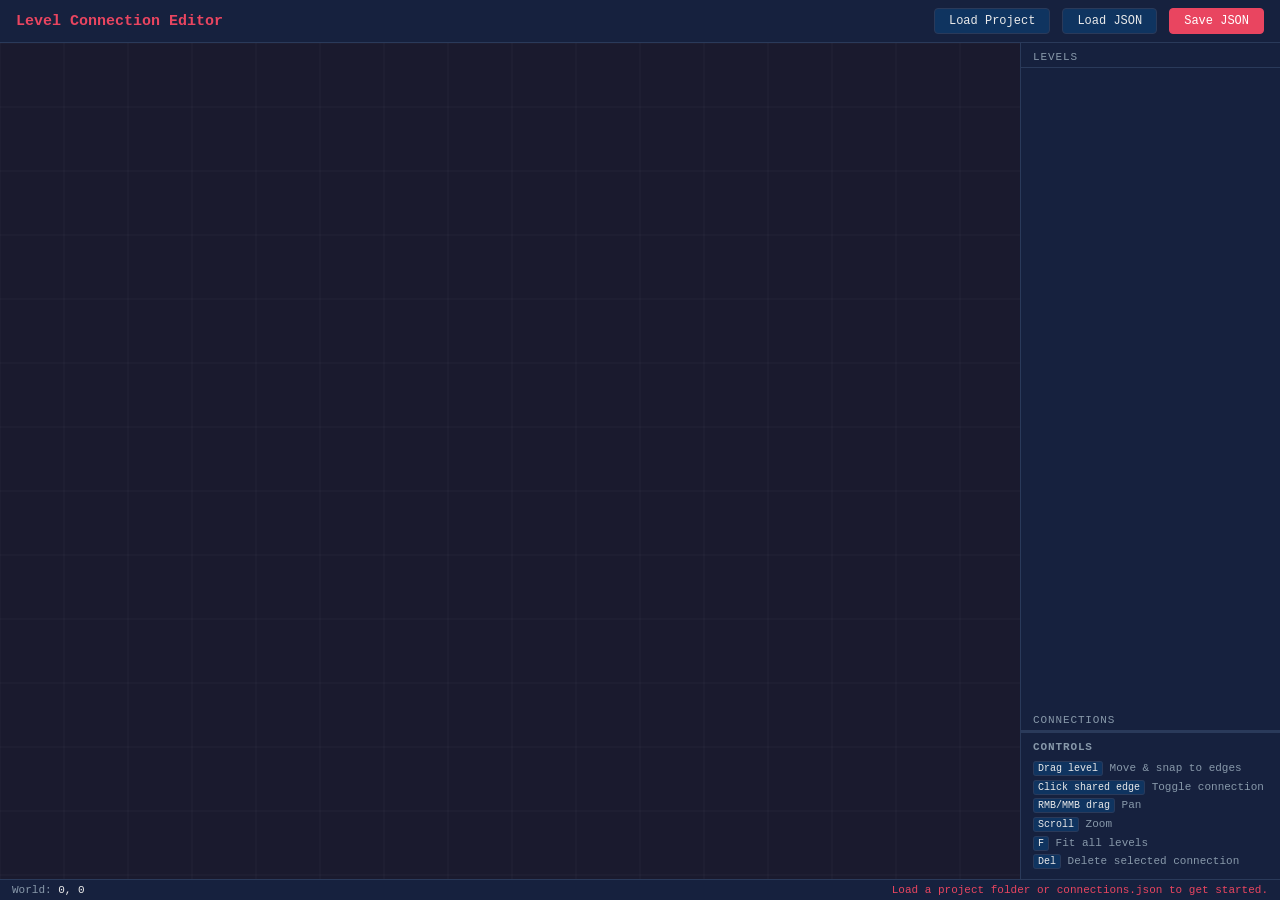
<file: tools/connection_editor.html>
<!DOCTYPE html>
<html lang="en">
<head>
<meta charset="UTF-8">
<meta name="viewport" content="width=device-width, initial-scale=1.0">
<title>Level Connection Editor</title>
<style>
  *, *::before, *::after { box-sizing: border-box; margin: 0; padding: 0; }

  :root {
    --bg:       #1a1a2e;
    --surface:  #16213e;
    --panel:    #0f3460;
    --accent:   #e94560;
    --text:     #eaeaea;
    --muted:    #8899aa;
    --border:   #2a3a5a;
    --hover:    #1a3a6a;
    --font:     'Consolas', 'Courier New', monospace;
  }

  body {
    background: var(--bg);
    color: var(--text);
    font-family: var(--font);
    font-size: 13px;
    display: flex;
    flex-direction: column;
    height: 100vh;
    overflow: hidden;
  }

  #header {
    display: flex;
    align-items: center;
    gap: 12px;
    padding: 8px 16px;
    background: var(--surface);
    border-bottom: 1px solid var(--border);
    flex-shrink: 0;
  }
  #header h1 { font-size: 15px; color: var(--accent); flex: 1; }

  button {
    background: var(--panel);
    color: var(--text);
    border: 1px solid var(--border);
    padding: 5px 14px;
    border-radius: 4px;
    cursor: pointer;
    font-family: var(--font);
    font-size: 12px;
    transition: background 0.15s;
  }
  button:hover { background: var(--hover); }
  button.primary { background: var(--accent); border-color: var(--accent); color: #fff; }
  button.primary:hover { background: #c73350; }

  #body {
    display: flex;
    flex: 1;
    overflow: hidden;
  }

  #canvas-wrap {
    flex: 1;
    position: relative;
    overflow: hidden;
    background: var(--bg);
  }
  #main-canvas {
    position: absolute;
    top: 0; left: 0;
    display: block;
  }

  #sidebar {
    width: 260px;
    min-width: 200px;
    background: var(--surface);
    border-left: 1px solid var(--border);
    display: flex;
    flex-direction: column;
    overflow: hidden;
    flex-shrink: 0;
  }

  .panel-title {
    font-size: 11px;
    text-transform: uppercase;
    letter-spacing: 0.08em;
    color: var(--muted);
    padding: 8px 12px 4px;
    border-bottom: 1px solid var(--border);
    flex-shrink: 0;
  }

  #level-list {
    flex: 1;
    overflow-y: auto;
    padding: 4px 0;
  }
  .level-item {
    padding: 5px 12px;
    border-bottom: 1px solid var(--border);
    cursor: default;
    display: flex;
    align-items: center;
    gap: 6px;
  }
  .level-item .name { color: var(--text); flex: 1; }
  .level-item .size { color: var(--muted); font-size: 10px; }
  .level-item .img-btn {
    padding: 2px 6px;
    font-size: 10px;
    background: var(--bg);
    border-color: var(--border);
  }

  #conn-section {
    border-top: 1px solid var(--border);
    flex-shrink: 0;
    max-height: 240px;
    overflow-y: auto;
  }
  .conn-item {
    padding: 5px 12px;
    border-bottom: 1px solid var(--border);
    cursor: pointer;
    display: flex;
    align-items: center;
    gap: 6px;
  }
  .conn-item:hover { background: var(--hover); }
  .conn-item.selected { background: rgba(233,69,96,0.15); }
  .conn-dot {
    width: 8px; height: 8px;
    border-radius: 50%;
    flex-shrink: 0;
  }
  .conn-label { font-size: 11px; flex: 1; }
  .conn-del { padding: 1px 5px; font-size: 10px; background: transparent; border: 1px solid var(--border); }

  #instructions {
    border-top: 1px solid var(--border);
    padding: 8px 12px;
    flex-shrink: 0;
  }
  #instructions h3 { font-size: 11px; text-transform: uppercase; letter-spacing: 0.08em; color: var(--muted); margin-bottom: 6px; }
  #instructions p { color: var(--muted); font-size: 11px; line-height: 1.7; }
  #instructions kbd {
    background: var(--panel);
    border: 1px solid var(--border);
    border-radius: 3px;
    padding: 1px 4px;
    font-family: var(--font);
    font-size: 10px;
    color: var(--text);
  }

  #statusbar {
    display: flex;
    gap: 16px;
    align-items: center;
    padding: 4px 12px;
    background: var(--surface);
    border-top: 1px solid var(--border);
    font-size: 11px;
    color: var(--muted);
    flex-shrink: 0;
  }
  #statusbar .coords { color: var(--text); }
  #statusbar .hint  { margin-left: auto; color: var(--accent); }

  scrollbar-width: thin;
  scrollbar-color: var(--border) transparent;
</style>
</head>
<body>

<div id="header">
  <h1>Level Connection Editor</h1>
  <button id="btn-load-project">Load Project</button>
  <button id="btn-load">Load JSON</button>
  <button id="btn-save" class="primary">Save JSON</button>
  <input id="project-input" type="file" webkitdirectory multiple style="display:none">
  <input id="file-input" type="file" accept=".json" style="display:none">
  <input id="img-input"  type="file" accept="image/*" style="display:none">
</div>

<div id="body">
  <div id="canvas-wrap">
    <canvas id="main-canvas"></canvas>
  </div>

  <div id="sidebar">
    <div class="panel-title">Levels</div>
    <div id="level-list"></div>

    <div class="panel-title" style="margin-top:0">Connections</div>
    <div id="conn-section"></div>

    <div id="instructions">
      <h3>Controls</h3>
      <p><kbd>Drag level</kbd> Move &amp; snap to edges</p>
      <p><kbd>Click shared edge</kbd> Toggle connection</p>
      <p><kbd>RMB/MMB drag</kbd> Pan</p>
      <p><kbd>Scroll</kbd> Zoom</p>
      <p><kbd>F</kbd> Fit all levels</p>
      <p><kbd>Del</kbd> Delete selected connection</p>
    </div>
  </div>
</div>

<div id="statusbar">
  <span>World: <span id="coord-display" class="coords">0, 0</span></span>
  <span id="status-hint" class="hint">Load a project folder or connections.json to get started.</span>
</div>

<script>
'use strict';

// ============================================================
// Constants
// ============================================================
const TILE_SIZE   = 8;    // world pixels — one tile
const SNAP_DIST   = 12;   // world pixels — snap-to-edge threshold while dragging
const EDGE_HIT    = 8;    // world pixels — click-on-edge threshold
const CONN_COLORS = [
  '#e94560','#4ecca3','#f5a623','#9b59b6',
  '#3498db','#2ecc71','#e67e22','#1abc9c',
  '#e91e63','#00bcd4','#ff9800','#8bc34a',
];
const FLIP_H = 0x80000000 >>> 0;
const FLIP_V = 0x40000000 >>> 0;
const FLIP_D = 0x20000000 >>> 0;
const FLIP_MASK = (FLIP_H | FLIP_V | FLIP_D) >>> 0;
const GID_MASK = (~FLIP_MASK) >>> 0;

// ============================================================
// State
// ============================================================
let state = {
  metadata:    {},   // stem -> { displayName, widthPx, heightPx }
  levels:      {},   // stem -> { worldX, worldY }
  connections: [],   // [ { a, b } ]
  images:      {},   // stem -> CanvasImageSource (auto preview or override)
  rawData:     null,
};

let projectAssets = {
  files:    new Map(), // relative path -> File
  tilesets: new Map(), // tsx path -> Promise<tileset data>
  images:   new Map(), // image cache key -> Promise<CanvasImageSource>
};

let view = {
  offsetX: 0,
  offsetY: 0,
  scale:   1.0,
};

let drag = {
  active:    false,
  stem:      null,
  startWX:   0,    // world position of level origin at drag start
  startWY:   0,
  mouseWX:   0,    // mouse world position at drag start
  mouseWY:   0,
};

let pan = {
  active:  false,
  startX:  0,
  startY:  0,
  startOX: 0,
  startOY: 0,
};

let hoveredSharedEdge = null;  // { a, b, side } or null — edge under mouse
let selectedConnIdx   = -1;

// ============================================================
// DOM refs
// ============================================================
const canvas     = document.getElementById('main-canvas');
const ctx        = canvas.getContext('2d');
const canvasWrap = document.getElementById('canvas-wrap');
const coordDisp  = document.getElementById('coord-display');
const statusHint = document.getElementById('status-hint');
const levelList  = document.getElementById('level-list');
const connSection = document.getElementById('conn-section');
const projectInput = document.getElementById('project-input');
const imgInput   = document.getElementById('img-input');
ctx.imageSmoothingEnabled = false;

// ============================================================
// Canvas resize
// ============================================================
function resizeCanvas() {
  const r = canvasWrap.getBoundingClientRect();
  canvas.width  = r.width;
  canvas.height = r.height;
  ctx.imageSmoothingEnabled = false;
  draw();
}
window.addEventListener('resize', resizeCanvas);
resizeCanvas();

// ============================================================
// Coordinate transforms
// ============================================================
function w2s(wx, wy) {
  return { x: wx * view.scale + view.offsetX, y: wy * view.scale + view.offsetY };
}
function s2w(sx, sy) {
  return { x: (sx - view.offsetX) / view.scale, y: (sy - view.offsetY) / view.scale };
}

function snapToTile(value) {
  return Math.round(value / TILE_SIZE) * TILE_SIZE;
}

function snapLevelPosition(worldX, worldY) {
  return {
    worldX: snapToTile(worldX),
    worldY: snapToTile(worldY),
  };
}

// ============================================================
// Level rect helpers
// ============================================================
function getLevelRect(stem) {
  const pos  = state.levels[stem];
  const meta = state.metadata[stem];
  if (!pos || !meta) return null;
  return { x: pos.worldX, y: pos.worldY, w: meta.widthPx, h: meta.heightPx };
}

function normalizePath(path) {
  return String(path || '')
    .replace(/\\/g, '/')
    .replace(/^\.\//, '')
    .replace(/\/+/g, '/');
}

function resolveRelativePath(basePath, relativePath) {
  const rel = normalizePath(relativePath);
  if (!rel) return normalizePath(basePath);
  const parts = normalizePath(basePath).split('/');
  parts.pop();
  for (const part of rel.split('/')) {
    if (!part || part === '.') continue;
    if (part === '..') {
      if (parts.length) parts.pop();
    } else {
      parts.push(part);
    }
  }
  return parts.join('/');
}

function resetProjectAssets() {
  projectAssets = {
    files: new Map(),
    tilesets: new Map(),
    images: new Map(),
  };
}

function findProjectFile(path) {
  const norm = normalizePath(path);
  if (!norm || !projectAssets.files.size) return null;
  if (projectAssets.files.has(norm)) return projectAssets.files.get(norm);
  for (const [storedPath, file] of projectAssets.files) {
    if (storedPath === norm || storedPath.endsWith('/' + norm)) {
      return file;
    }
  }
  return null;
}

function parseXml(text, label) {
  const xml = new DOMParser().parseFromString(text, 'application/xml');
  const parserError = xml.getElementsByTagName('parsererror')[0];
  if (parserError) {
    throw new Error(`Failed to parse ${label}: ${parserError.textContent.trim()}`);
  }
  return xml.documentElement;
}

function parseCsvLayerData(dataNode, width, height) {
  const out = new Array(width * height).fill(0);
  const cells = (dataNode.textContent || '').split(',');
  const limit = Math.min(out.length, cells.length);
  for (let i = 0; i < limit; i++) {
    const value = Number(cells[i].trim());
    out[i] = Number.isFinite(value) ? (value >>> 0) : 0;
  }
  return out;
}

function parseHexColor(hex) {
  const clean = String(hex || '').trim().replace(/^#/, '');
  if (!/^[0-9a-fA-F]{6}$/.test(clean)) return null;
  return {
    r: parseInt(clean.slice(0, 2), 16),
    g: parseInt(clean.slice(2, 4), 16),
    b: parseInt(clean.slice(4, 6), 16),
  };
}

function fileToImage(file) {
  return new Promise((resolve, reject) => {
    const url = URL.createObjectURL(file);
    const image = new Image();
    image.onload = () => {
      URL.revokeObjectURL(url);
      resolve(image);
    };
    image.onerror = () => {
      URL.revokeObjectURL(url);
      reject(new Error(`Failed to load image ${file.name}`));
    };
    image.src = url;
  });
}

function applyTransparentColor(image, transparentHex) {
  const color = parseHexColor(transparentHex);
  if (!color) return image;

  const canvasEl = document.createElement('canvas');
  canvasEl.width = image.width;
  canvasEl.height = image.height;
  const canvasCtx = canvasEl.getContext('2d');
  canvasCtx.imageSmoothingEnabled = false;
  canvasCtx.drawImage(image, 0, 0);

  const imageData = canvasCtx.getImageData(0, 0, canvasEl.width, canvasEl.height);
  const pixels = imageData.data;
  for (let i = 0; i < pixels.length; i += 4) {
    if (pixels[i] === color.r && pixels[i + 1] === color.g && pixels[i + 2] === color.b) {
      pixels[i + 3] = 0;
    }
  }
  canvasCtx.putImageData(imageData, 0, 0);
  return canvasEl;
}

async function loadTilesetImage(imagePath, transparentHex) {
  const normalizedPath = normalizePath(imagePath);
  const cacheKey = `${normalizedPath}|${transparentHex || ''}`;
  if (projectAssets.images.has(cacheKey)) {
    return await projectAssets.images.get(cacheKey);
  }

  const promise = (async () => {
    const file = findProjectFile(normalizedPath);
    if (!file) {
      throw new Error(`Missing tileset image: ${normalizedPath}`);
    }
    const image = await fileToImage(file);
    return transparentHex ? applyTransparentColor(image, transparentHex) : image;
  })();

  projectAssets.images.set(cacheKey, promise);
  return await promise;
}

async function parseTilesetNode(tilesetNode, sourcePath) {
  const imageNode = tilesetNode.getElementsByTagName('image')[0];
  if (!imageNode) return null;

  const tileWidth = Number(tilesetNode.getAttribute('tilewidth') || 8);
  const tileHeight = Number(tilesetNode.getAttribute('tileheight') || 8);
  const columns = Number(tilesetNode.getAttribute('columns') || 1);
  const tileCount = Number(tilesetNode.getAttribute('tilecount') || columns);
  const imageSource = imageNode.getAttribute('source') || '';
  const transparentHex = imageNode.getAttribute('trans') || '';
  const imagePath = resolveRelativePath(sourcePath, imageSource);

  return {
    tileWidth,
    tileHeight,
    columns,
    tileCount,
    image: await loadTilesetImage(imagePath, transparentHex),
  };
}

async function loadExternalTileset(tsxPath) {
  const normalizedPath = normalizePath(tsxPath);
  if (projectAssets.tilesets.has(normalizedPath)) {
    return await projectAssets.tilesets.get(normalizedPath);
  }

  const promise = (async () => {
    const file = findProjectFile(normalizedPath);
    if (!file) {
      throw new Error(`Missing tileset source: ${normalizedPath}`);
    }
    const root = parseXml(await file.text(), normalizedPath);
    return await parseTilesetNode(root, normalizedPath);
  })();

  projectAssets.tilesets.set(normalizedPath, promise);
  return await promise;
}

async function loadMapTilesets(tmxPath, mapRoot) {
  const tilesets = [];
  const nodes = Array.from(mapRoot.getElementsByTagName('tileset'))
    .filter(node => node.parentNode === mapRoot);

  for (const node of nodes) {
    const firstgid = Number(node.getAttribute('firstgid') || 0);
    let tileset = null;
    const source = node.getAttribute('source');
    if (source) {
      tileset = await loadExternalTileset(resolveRelativePath(tmxPath, source));
    } else {
      tileset = await parseTilesetNode(node, tmxPath);
    }
    if (tileset) {
      tilesets.push({ firstgid, ...tileset });
    }
  }

  tilesets.sort((a, b) => a.firstgid - b.firstgid);
  return tilesets;
}

function findTilesetForGid(tilesets, gid) {
  let match = null;
  for (const tileset of tilesets) {
    if (gid >= tileset.firstgid) {
      match = tileset;
    } else {
      break;
    }
  }
  return match;
}

function drawRenderedTile(targetCtx, tilesets, rawGid, dx, dy, tileWidth, tileHeight) {
  const gid = rawGid >>> 0;
  if (!gid) return;

  const flipH = (gid & FLIP_H) !== 0;
  const flipV = (gid & FLIP_V) !== 0;
  const flipD = (gid & FLIP_D) !== 0;
  const tileGid = gid & GID_MASK;
  if (!tileGid) return;

  const tileset = findTilesetForGid(tilesets, tileGid);
  if (!tileset) return;

  const localId = tileGid - tileset.firstgid;
  if (localId < 0 || localId >= tileset.tileCount) return;

  const sx = (localId % tileset.columns) * tileset.tileWidth;
  const sy = Math.floor(localId / tileset.columns) * tileset.tileHeight;

  if (flipH || flipV || flipD) {
    targetCtx.save();
    targetCtx.translate(dx + tileWidth / 2, dy + tileHeight / 2);
    if (flipD) {
      targetCtx.transform(0, flipH ? -1 : 1, flipV ? -1 : 1, 0, 0, 0);
    } else {
      targetCtx.scale(flipH ? -1 : 1, flipV ? -1 : 1);
    }
    targetCtx.drawImage(
      tileset.image,
      sx, sy, tileset.tileWidth, tileset.tileHeight,
      -tileWidth / 2, -tileHeight / 2, tileWidth, tileHeight
    );
    targetCtx.restore();
    return;
  }

  targetCtx.drawImage(
    tileset.image,
    sx, sy, tileset.tileWidth, tileset.tileHeight,
    dx, dy, tileWidth, tileHeight
  );
}

async function renderLevelPreview(stem) {
  const tmxFile = findProjectFile(`levels/${stem}.tmx`) || findProjectFile(`${stem}.tmx`);
  if (!tmxFile) {
    throw new Error(`Missing TMX file for ${stem}`);
  }

  const tmxPath = normalizePath(tmxFile.webkitRelativePath || tmxFile.name);
  const mapRoot = parseXml(await tmxFile.text(), tmxPath);
  const mapWidth = Number(mapRoot.getAttribute('width') || 0);
  const mapHeight = Number(mapRoot.getAttribute('height') || 0);
  const tileWidth = Number(mapRoot.getAttribute('tilewidth') || 8);
  const tileHeight = Number(mapRoot.getAttribute('tileheight') || 8);
  if (!mapWidth || !mapHeight) return null;

  const tilesets = await loadMapTilesets(tmxPath, mapRoot);
  if (!tilesets.length) return null;

  const preview = document.createElement('canvas');
  preview.width = mapWidth * tileWidth;
  preview.height = mapHeight * tileHeight;
  const previewCtx = preview.getContext('2d');
  previewCtx.imageSmoothingEnabled = false;

  const layers = Array.from(mapRoot.getElementsByTagName('layer'))
    .filter(node => node.parentNode === mapRoot)
    .filter(node => !/collision/i.test(node.getAttribute('name') || ''));

  for (const layer of layers) {
    const dataNode = layer.getElementsByTagName('data')[0];
    if (!dataNode || (dataNode.getAttribute('encoding') || '').toLowerCase() !== 'csv') {
      continue;
    }

    const opacity = Number(layer.getAttribute('opacity') || 1);
    const gids = parseCsvLayerData(dataNode, mapWidth, mapHeight);
    previewCtx.save();
    previewCtx.globalAlpha = opacity;
    for (let i = 0; i < gids.length; i++) {
      const gid = gids[i] >>> 0;
      if (!gid) continue;
      const tx = i % mapWidth;
      const ty = Math.floor(i / mapWidth);
      drawRenderedTile(previewCtx, tilesets, gid, tx * tileWidth, ty * tileHeight, tileWidth, tileHeight);
    }
    previewCtx.restore();
  }

  return preview;
}

async function loadProjectPreviews() {
  let loadedCount = 0;
  let failedCount = 0;

  for (const stem of Object.keys(state.metadata)) {
    try {
      const preview = await renderLevelPreview(stem);
      if (preview) {
        state.images[stem] = preview;
        loadedCount++;
      }
    } catch (err) {
      failedCount++;
      console.warn(`Preview render failed for ${stem}:`, err);
    }
  }

  draw();
  if (!loadedCount) {
    setStatus('Loaded project, but TMX previews were unavailable.');
    return;
  }

  const fallbackMsg = failedCount ? `, ${failedCount} outline fallback${failedCount === 1 ? '' : 's'}` : '';
  setStatus(`Loaded ${loadedCount} map preview${loadedCount === 1 ? '' : 's'}${fallbackMsg}.`);
}

async function loadProjectFiles(fileList) {
  resetProjectAssets();
  for (const file of Array.from(fileList)) {
    projectAssets.files.set(normalizePath(file.webkitRelativePath || file.name), file);
  }

  const connFile = findProjectFile('connections.json');
  if (!connFile) {
    throw new Error('Could not find connections.json. Select the repository root folder.');
  }

  let data;
  try {
    data = JSON.parse(await connFile.text());
  } catch (err) {
    throw new Error(`Failed to parse ${connFile.name}: ${err.message}`);
  }

  loadJSON(data);
  await loadProjectPreviews();
}

// ============================================================
// Shared-edge detection
// Finds all pairs of levels that share an adjacent edge.
// Returns array of { a, b, side } where side is the side of level A
// ('right','left','bottom','top').
// ============================================================
const SNAP_TOL = 2; // same as Python compiler

function getSharedEdges() {
  const stems = Object.keys(state.metadata);
  const edges = [];
  for (let i = 0; i < stems.length; i++) {
    for (let j = i + 1; j < stems.length; j++) {
      const a = stems[i], b = stems[j];
      const ra = getLevelRect(a), rb = getLevelRect(b);
      if (!ra || !rb) continue;

      // A-right / B-left
      if (Math.abs((ra.x + ra.w) - rb.x) <= SNAP_TOL) {
        const oy = Math.min(ra.y + ra.h, rb.y + rb.h) - Math.max(ra.y, rb.y);
        if (oy > 0) edges.push({ a, b, side: 'right' });
      }
      // B-right / A-left
      else if (Math.abs((rb.x + rb.w) - ra.x) <= SNAP_TOL) {
        const oy = Math.min(ra.y + ra.h, rb.y + rb.h) - Math.max(ra.y, rb.y);
        if (oy > 0) edges.push({ a, b, side: 'left' });
      }
      // A-bottom / B-top
      else if (Math.abs((ra.y + ra.h) - rb.y) <= SNAP_TOL) {
        const ox = Math.min(ra.x + ra.w, rb.x + rb.w) - Math.max(ra.x, rb.x);
        if (ox > 0) edges.push({ a, b, side: 'bottom' });
      }
      // B-bottom / A-top
      else if (Math.abs((rb.y + rb.h) - ra.y) <= SNAP_TOL) {
        const ox = Math.min(ra.x + ra.w, rb.x + rb.w) - Math.max(ra.x, rb.x);
        if (ox > 0) edges.push({ a, b, side: 'top' });
      }
    }
  }
  return edges;
}

function isConnected(a, b) {
  return state.connections.some(c =>
    (c.a === a && c.b === b) || (c.a === b && c.b === a));
}

function connIdxFor(a, b) {
  return state.connections.findIndex(c =>
    (c.a === a && c.b === b) || (c.a === b && c.b === a));
}

// ============================================================
// Snap while dragging
// ============================================================
function computeSnapOffset(movingStem, candidateX, candidateY) {
  // Returns { dx, dy } snap correction, or { dx:0, dy:0 } if no snap.
  const meta = state.metadata[movingStem];
  if (!meta) return { dx: 0, dy: 0 };
  const mw = meta.widthPx, mh = meta.heightPx;
  const mx0 = candidateX, mx1 = candidateX + mw;
  const my0 = candidateY, my1 = candidateY + mh;

  let bestDx = Infinity, bestDy = Infinity;

  for (const stem of Object.keys(state.metadata)) {
    if (stem === movingStem) continue;
    const r = getLevelRect(stem);
    if (!r) continue;

    // Horizontal snap: moving level's right to other's left, or left to other's right
    const snapXRight = r.x - mw;       // moving.left = r.left - mw  =>  moving.right = r.left
    const snapXLeft  = r.x + r.w;      // moving.left = r.right
    if (Math.abs(candidateX - snapXRight) < SNAP_DIST) {
      if (Math.abs(candidateX - snapXRight) < Math.abs(bestDx)) bestDx = snapXRight - candidateX;
    }
    if (Math.abs(candidateX - snapXLeft) < SNAP_DIST) {
      if (Math.abs(candidateX - snapXLeft) < Math.abs(bestDx)) bestDx = snapXLeft - candidateX;
    }

    // Vertical snap
    const snapYBottom = r.y - mh;
    const snapYTop    = r.y + r.h;
    if (Math.abs(candidateY - snapYBottom) < SNAP_DIST) {
      if (Math.abs(candidateY - snapYBottom) < Math.abs(bestDy)) bestDy = snapYBottom - candidateY;
    }
    if (Math.abs(candidateY - snapYTop) < SNAP_DIST) {
      if (Math.abs(candidateY - snapYTop) < Math.abs(bestDy)) bestDy = snapYTop - candidateY;
    }
  }

  return {
    dx: isFinite(bestDx) ? bestDx : 0,
    dy: isFinite(bestDy) ? bestDy : 0,
  };
}

// ============================================================
// Find hovered shared edge from a screen coordinate
// ============================================================
function findHoveredSharedEdge(sx, sy) {
  const wm = s2w(sx, sy);
  const edges = getSharedEdges();
  for (const e of edges) {
    const ra = getLevelRect(e.a), rb = getLevelRect(e.b);
    if (!ra || !rb) continue;

    if (e.side === 'right' || e.side === 'left') {
      // Vertical shared edge
      const edgeWorldX = (e.side === 'right') ? ra.x + ra.w : ra.x;
      const overlapY0  = Math.max(ra.y, rb.y);
      const overlapY1  = Math.min(ra.y + ra.h, rb.y + rb.h);
      const edgeSX     = w2s(edgeWorldX, 0).x;
      const edgeSY0    = w2s(0, overlapY0).y;
      const edgeSY1    = w2s(0, overlapY1).y;
      if (Math.abs(sx - edgeSX) <= EDGE_HIT * view.scale &&
          sy >= edgeSY0 - 4 && sy <= edgeSY1 + 4) {
        return e;
      }
    } else {
      // Horizontal shared edge
      const edgeWorldY = (e.side === 'bottom') ? ra.y + ra.h : ra.y;
      const overlapX0  = Math.max(ra.x, rb.x);
      const overlapX1  = Math.min(ra.x + ra.w, rb.x + rb.w);
      const edgeSY     = w2s(0, edgeWorldY).y;
      const edgeSX0    = w2s(overlapX0, 0).x;
      const edgeSX1    = w2s(overlapX1, 0).x;
      if (Math.abs(sy - edgeSY) <= EDGE_HIT * view.scale &&
          sx >= edgeSX0 - 4 && sx <= edgeSX1 + 4) {
        return e;
      }
    }
  }
  return null;
}

// Find which level (stem) the mouse is over (for starting drag)
function findLevelAt(sx, sy) {
  const wm = s2w(sx, sy);
  // Iterate in reverse draw order (last drawn = topmost)
  const stems = Object.keys(state.metadata);
  for (let i = stems.length - 1; i >= 0; i--) {
    const r = getLevelRect(stems[i]);
    if (!r) continue;
    if (wm.x >= r.x && wm.x <= r.x + r.w && wm.y >= r.y && wm.y <= r.y + r.h) {
      return stems[i];
    }
  }
  return null;
}

// ============================================================
// Auto layout (grid)
// ============================================================
function autoLayout() {
  const stems = Object.keys(state.metadata).sort();
  const cols  = Math.max(1, Math.ceil(Math.sqrt(stems.length)));
  const PAD   = 40;
  let maxW = 0;
  for (const s of stems) maxW = Math.max(maxW, state.metadata[s].widthPx || 0);
  stems.forEach((stem, i) => {
    const col = i % cols, row = Math.floor(i / cols);
    const meta = state.metadata[stem];
    state.levels[stem] = snapLevelPosition(
      col * (maxW + PAD),
      row * ((meta.heightPx || 80) + PAD)
    );
  });
}

// ============================================================
// Fit view
// ============================================================
function fitView() {
  const stems = Object.keys(state.metadata);
  if (!stems.length) return;
  let minX = Infinity, minY = Infinity, maxX = -Infinity, maxY = -Infinity;
  for (const s of stems) {
    const r = getLevelRect(s);
    if (!r) continue;
    minX = Math.min(minX, r.x); minY = Math.min(minY, r.y);
    maxX = Math.max(maxX, r.x + r.w); maxY = Math.max(maxY, r.y + r.h);
  }
  const PAD = 60;
  const worldW = maxX - minX + PAD * 2, worldH = maxY - minY + PAD * 2;
  view.scale   = Math.min(canvas.width / worldW, canvas.height / worldH, 4);
  view.offsetX = (canvas.width  - worldW * view.scale) / 2 - (minX - PAD) * view.scale;
  view.offsetY = (canvas.height - worldH * view.scale) / 2 - (minY - PAD) * view.scale;
}

// ============================================================
// Draw
// ============================================================
function draw() {
  ctx.clearRect(0, 0, canvas.width, canvas.height);
  drawGrid();

  const sharedEdges = getSharedEdges();

  // Draw all levels
  for (const stem of Object.keys(state.metadata)) {
    drawLevel(stem, sharedEdges);
  }

  // Draw shared edge overlays
  for (const e of sharedEdges) {
    drawSharedEdge(e);
  }
}

function drawGrid() {
  const GRID = 64;
  const w0 = (0 - view.offsetX) / view.scale;
  const w1 = (canvas.width  - view.offsetX) / view.scale;
  const h0 = (0 - view.offsetY) / view.scale;
  const h1 = (canvas.height - view.offsetY) / view.scale;

  ctx.strokeStyle = 'rgba(255,255,255,0.04)';
  ctx.lineWidth = 1;
  ctx.beginPath();
  for (let gx = Math.floor(w0 / GRID) * GRID; gx <= w1; gx += GRID) {
    const sx = gx * view.scale + view.offsetX;
    ctx.moveTo(sx, 0); ctx.lineTo(sx, canvas.height);
  }
  for (let gy = Math.floor(h0 / GRID) * GRID; gy <= h1; gy += GRID) {
    const sy = gy * view.scale + view.offsetY;
    ctx.moveTo(0, sy); ctx.lineTo(canvas.width, sy);
  }
  ctx.stroke();
}

function drawLevel(stem, sharedEdges) {
  const r = getLevelRect(stem);
  if (!r) return;
  const sp = w2s(r.x, r.y);
  const sw = r.w * view.scale, sh = r.h * view.scale;

  // Optional image
  const img = state.images[stem];
  if (img) {
    ctx.drawImage(img, sp.x, sp.y, sw, sh);
    // Semi-transparent overlay for readability
    ctx.fillStyle = 'rgba(15,52,96,0.18)';
    ctx.fillRect(sp.x, sp.y, sw, sh);
  } else {
    ctx.fillStyle = 'rgba(15,52,96,0.85)';
    roundRect(ctx, sp.x, sp.y, sw, sh, 3);
    ctx.fill();
  }

  ctx.strokeStyle = drag.stem === stem ? '#e94560' : '#2a3a5a';
  ctx.lineWidth = drag.stem === stem ? 2 : 1.5;
  roundRect(ctx, sp.x, sp.y, sw, sh, 3);
  ctx.stroke();

  // Label
  if (sw > 20 && sh > 12) {
    const fontSize = Math.max(9, Math.min(14, sw / 10));
    ctx.fillStyle = '#eaeaea';
    ctx.font = `${fontSize}px Consolas, monospace`;
    ctx.textAlign = 'center';
    ctx.textBaseline = 'middle';
    ctx.fillText(state.metadata[stem].displayName || stem, sp.x + sw / 2, sp.y + sh / 2 - fontSize * 0.6);
    ctx.fillStyle = '#8899aa';
    ctx.font = `${Math.max(8, fontSize * 0.8)}px Consolas, monospace`;
    ctx.fillText(`${r.w}×${r.h}`, sp.x + sw / 2, sp.y + sh / 2 + fontSize * 0.7);
  }

  // World position label (top-left)
  if (sw > 60 && sh > 20) {
    ctx.fillStyle = 'rgba(136,153,170,0.7)';
    ctx.font = '9px Consolas, monospace';
    ctx.textAlign = 'left';
    ctx.textBaseline = 'top';
    ctx.fillText(`(${r.x}, ${r.y})`, sp.x + 4, sp.y + 3);
  }
}

function drawSharedEdge(e) {
  const ra = getLevelRect(e.a), rb = getLevelRect(e.b);
  if (!ra || !rb) return;

  const connected = isConnected(e.a, e.b);
  const idx = connIdxFor(e.a, e.b);
  const color = connected ? CONN_COLORS[idx % CONN_COLORS.length] : '#3a4a6a';
  const isHov = hoveredSharedEdge &&
                hoveredSharedEdge.a === e.a && hoveredSharedEdge.b === e.b &&
                hoveredSharedEdge.side === e.side;
  const isSelected = connected && idx === selectedConnIdx;

  const alpha = connected ? (isSelected ? 0.9 : 0.6) : (isHov ? 0.5 : 0.2);
  const BAND = Math.max(3, 4 * view.scale);

  ctx.fillStyle = hexToRgba(color, alpha);

  if (e.side === 'right' || e.side === 'left') {
    const edgeWorldX = (e.side === 'right') ? ra.x + ra.w : ra.x;
    const overlapY0  = Math.max(ra.y, rb.y);
    const overlapY1  = Math.min(ra.y + ra.h, rb.y + rb.h);
    const esx  = w2s(edgeWorldX, 0).x;
    const esy0 = w2s(0, overlapY0).y;
    const esy1 = w2s(0, overlapY1).y;
    ctx.fillRect(esx - BAND / 2, esy0, BAND, esy1 - esy0);

    if (connected) {
      // Draw range brackets on both sides
      drawRangeBracket(e.a, e.b, e.side, overlapY0, overlapY1, color, isSelected);
    }
    if (isHov && !connected) {
      ctx.strokeStyle = hexToRgba(color, 0.8);
      ctx.lineWidth   = 1;
      ctx.setLineDash([4, 3]);
      ctx.beginPath();
      ctx.moveTo(esx, esy0); ctx.lineTo(esx, esy1);
      ctx.stroke();
      ctx.setLineDash([]);
    }
  } else {
    const edgeWorldY = (e.side === 'bottom') ? ra.y + ra.h : ra.y;
    const overlapX0  = Math.max(ra.x, rb.x);
    const overlapX1  = Math.min(ra.x + ra.w, rb.x + rb.w);
    const esy  = w2s(0, edgeWorldY).y;
    const esx0 = w2s(overlapX0, 0).x;
    const esx1 = w2s(overlapX1, 0).x;
    ctx.fillRect(esx0, esy - BAND / 2, esx1 - esx0, BAND);

    if (connected) {
      drawRangeBracket(e.a, e.b, e.side, overlapX0, overlapX1, color, isSelected);
    }
    if (isHov && !connected) {
      ctx.strokeStyle = hexToRgba(color, 0.8);
      ctx.lineWidth   = 1;
      ctx.setLineDash([4, 3]);
      ctx.beginPath();
      ctx.moveTo(esx0, esy); ctx.lineTo(esx1, esy);
      ctx.stroke();
      ctx.setLineDash([]);
    }
  }

  // Hover tooltip
  if (isHov) {
    const cx = (e.side === 'right' || e.side === 'left')
      ? w2s(((e.side === 'right') ? ra.x + ra.w : ra.x), (Math.max(ra.y, rb.y) + Math.min(ra.y + ra.h, rb.y + rb.h)) / 2)
      : w2s((Math.max(ra.x, rb.x) + Math.min(ra.x + ra.w, rb.x + rb.w)) / 2, (e.side === 'bottom') ? ra.y + ra.h : ra.y);
    const action = connected ? 'Click to remove connection' : 'Click to add connection';
    ctx.fillStyle = 'rgba(15,52,96,0.95)';
    ctx.strokeStyle = color;
    ctx.lineWidth = 1;
    const tw = ctx.measureText(action).width + 12;
    ctx.fillRect(cx.x - tw / 2, cx.y - 22, tw, 16);
    ctx.strokeRect(cx.x - tw / 2, cx.y - 22, tw, 16);
    ctx.fillStyle = '#eaeaea';
    ctx.font = '10px Consolas, monospace';
    ctx.textAlign = 'center';
    ctx.textBaseline = 'middle';
    ctx.fillText(action, cx.x, cx.y - 14);
  }
}

function drawRangeBracket(stemA, stemB, side, worldStart, worldEnd, color, selected) {
  const ra = getLevelRect(stemA), rb = getLevelRect(stemB);
  if (!ra || !rb) return;
  const lw = selected ? 2 : 1.5;
  const TICK = 4 * view.scale;

  if (side === 'right' || side === 'left') {
    const edgeWorldX = (side === 'right') ? ra.x + ra.w : ra.x;
    const esx  = w2s(edgeWorldX, 0).x;
    const esy0 = w2s(0, worldStart).y;
    const esy1 = w2s(0, worldEnd).y;

    ctx.strokeStyle = color;
    ctx.lineWidth   = lw;
    ctx.setLineDash([]);
    ctx.beginPath();
    ctx.moveTo(esx - TICK, esy0); ctx.lineTo(esx + TICK, esy0);
    ctx.moveTo(esx - TICK, esy1); ctx.lineTo(esx + TICK, esy1);
    ctx.stroke();
  } else {
    const edgeWorldY = (side === 'bottom') ? ra.y + ra.h : ra.y;
    const esy  = w2s(0, edgeWorldY).y;
    const esx0 = w2s(worldStart, 0).x;
    const esx1 = w2s(worldEnd, 0).x;

    ctx.strokeStyle = color;
    ctx.lineWidth   = lw;
    ctx.beginPath();
    ctx.moveTo(esx0, esy - TICK); ctx.lineTo(esx0, esy + TICK);
    ctx.moveTo(esx1, esy - TICK); ctx.lineTo(esx1, esy + TICK);
    ctx.stroke();
  }
}

// ============================================================
// Sidebar
// ============================================================
function updateSidebar() {
  // Level list
  levelList.innerHTML = '';
  for (const stem of Object.keys(state.metadata).sort()) {
    const meta = state.metadata[stem];
    const div  = document.createElement('div');
    div.className = 'level-item';
    div.innerHTML = `
      <div style="flex:1">
        <div class="name">${meta.displayName || stem} <span style="color:var(--muted);font-size:10px">[${stem}]</span></div>
        <div class="size">${meta.widthPx}×${meta.heightPx} px</div>
      </div>
      <button class="img-btn" title="Load PNG for this level">PNG</button>
    `;
    div.querySelector('.img-btn').addEventListener('click', () => loadImageForLevel(stem));
    levelList.appendChild(div);
  }

  // Connection list
  connSection.innerHTML = '';
  state.connections.forEach((c, i) => {
    const div = document.createElement('div');
    div.className = 'conn-item' + (i === selectedConnIdx ? ' selected' : '');
    const color = CONN_COLORS[i % CONN_COLORS.length];
    div.innerHTML = `
      <div class="conn-dot" style="background:${color}"></div>
      <div class="conn-label">${c.a} ↔ ${c.b}</div>
      <button class="conn-del" title="Delete">✕</button>
    `;
    div.addEventListener('click', (e) => {
      if (e.target.classList.contains('conn-del')) {
        state.connections.splice(i, 1);
        if (selectedConnIdx >= state.connections.length) selectedConnIdx = -1;
        updateSidebar();
        draw();
      } else {
        selectedConnIdx = (selectedConnIdx === i) ? -1 : i;
        updateSidebar();
        draw();
      }
    });
    connSection.appendChild(div);
  });
  if (!state.connections.length) {
    const p = document.createElement('div');
    p.style.cssText = 'padding:8px 12px;color:var(--muted);font-size:11px;font-style:italic';
    p.textContent = 'No connections yet. Click a shared edge.';
    connSection.appendChild(p);
  }
}

// ============================================================
// Image loading per level
// ============================================================
let _pendingImageStem = null;

function loadImageForLevel(stem) {
  _pendingImageStem = stem;
  imgInput.value = '';
  imgInput.click();
}

imgInput.addEventListener('change', e => {
  const file = e.target.files[0];
  if (!file || !_pendingImageStem) return;
  const reader = new FileReader();
  reader.onload = ev => {
    const img = new Image();
    img.onload = () => {
      state.images[_pendingImageStem] = img;
      draw();
      setStatus(`Image loaded for ${_pendingImageStem}`);
    };
    img.src = ev.target.result;
  };
  reader.readAsDataURL(file);
});

// ============================================================
// Load / Save
// ============================================================
document.getElementById('btn-load-project').addEventListener('click', () => {
  projectInput.value = '';
  projectInput.click();
});

projectInput.addEventListener('change', async e => {
  const files = Array.from(e.target.files || []);
  if (!files.length) return;
  try {
    await loadProjectFiles(files);
  } catch (err) {
    alert('Failed to load project: ' + err.message);
  } finally {
    e.target.value = '';
  }
});

document.getElementById('btn-load').addEventListener('click', () => {
  document.getElementById('file-input').click();
});

document.getElementById('file-input').addEventListener('change', e => {
  const file = e.target.files[0];
  if (!file) return;
  const reader = new FileReader();
  reader.onload = ev => {
    try {
      resetProjectAssets();
      loadJSON(JSON.parse(ev.target.result));
    }
    catch (err) { alert('Failed to parse JSON: ' + err.message); }
  };
  reader.readAsText(file);
  e.target.value = '';
});

document.getElementById('btn-save').addEventListener('click', saveJSON);

function loadJSON(data) {
  state.rawData = data;
  state.images = {};
  state.metadata = {};
  for (const [stem, m] of Object.entries(data._metadata || {})) {
    state.metadata[stem] = {
      displayName: m.displayName || stem,
      widthPx:  m.widthPx  || 80,
      heightPx: m.heightPx || 64,
    };
  }

  // Load level positions from new "levels" key, fall back to _editorLayout
  state.levels = {};
  const lvlPositions = data.levels || data._editorLayout || {};
  let needsAutoLayout = false;
  for (const stem of Object.keys(state.metadata)) {
    const p = lvlPositions[stem];
    if (p && typeof p.worldX === 'number' && typeof p.worldY === 'number') {
      state.levels[stem] = snapLevelPosition(p.worldX, p.worldY);
    } else if (p && typeof p.x === 'number' && typeof p.y === 'number') {
      // Legacy _editorLayout format
      state.levels[stem] = snapLevelPosition(p.x, p.y);
    } else {
      needsAutoLayout = true;
    }
  }
  if (needsAutoLayout) autoLayout();

  // Load connections — new {a,b} format or legacy {from,to,offset} format
  state.connections = [];
  for (const c of (data.connections || [])) {
    if (c.a && c.b) {
      state.connections.push({ a: c.a, b: c.b });
    } else if (c.from && c.to) {
      // Legacy: convert to pair format
      state.connections.push({ a: c.from.level, b: c.to.level });
    }
  }

  selectedConnIdx = -1;
  updateSidebar();
  fitView();
  draw();
  const previewHint = projectAssets.files.size ? '' : ' Use Load Project for TMX previews.';
  setStatus(`Loaded: ${Object.keys(state.metadata).length} levels, ${state.connections.length} connections.${previewHint}`);
}

function saveJSON() {
  const out = Object.assign({}, state.rawData || {});
  // Always write new format
  delete out._editorLayout;
  out.levels = {};
  for (const [stem, pos] of Object.entries(state.levels)) {
    out.levels[stem] = snapLevelPosition(pos.worldX, pos.worldY);
  }
  out.connections = state.connections.map(c => ({ a: c.a, b: c.b }));

  const blob = new Blob([JSON.stringify(out, null, 2)], { type: 'application/json' });
  const url  = URL.createObjectURL(blob);
  const a    = document.createElement('a');
  a.href = url; a.download = 'connections.json'; a.click();
  URL.revokeObjectURL(url);
  setStatus('Saved connections.json');
}

function setStatus(msg) {
  statusHint.textContent = msg;
  setTimeout(() => { if (statusHint.textContent === msg) statusHint.textContent = ''; }, 3000);
}

// ============================================================
// Mouse events
// ============================================================
canvas.addEventListener('contextmenu', e => e.preventDefault());

canvas.addEventListener('mousedown', e => {
  const rect = canvas.getBoundingClientRect();
  const sx   = e.clientX - rect.left;
  const sy   = e.clientY - rect.top;

  if (e.button === 1 || e.button === 2) {
    pan.active  = true;
    pan.startX  = e.clientX;
    pan.startY  = e.clientY;
    pan.startOX = view.offsetX;
    pan.startOY = view.offsetY;
    canvas.style.cursor = 'grabbing';
    return;
  }

  if (e.button === 0) {
    // Check for shared edge click (toggle connection)
    const edgeHit = findHoveredSharedEdge(sx, sy);
    if (edgeHit) {
      const idx = connIdxFor(edgeHit.a, edgeHit.b);
      if (idx >= 0) {
        // Remove connection
        state.connections.splice(idx, 1);
        selectedConnIdx = -1;
        setStatus(`Removed connection: ${edgeHit.a} ↔ ${edgeHit.b}`);
      } else {
        // Add connection
        state.connections.push({ a: edgeHit.a, b: edgeHit.b });
        selectedConnIdx = state.connections.length - 1;
        setStatus(`Added connection: ${edgeHit.a} ↔ ${edgeHit.b}`);
      }
      updateSidebar();
      draw();
      return;
    }

    // Check for level drag start
    const stem = findLevelAt(sx, sy);
    if (stem) {
      const wm = s2w(sx, sy);
      const pos = state.levels[stem];
      drag.active  = true;
      drag.stem    = stem;
      drag.startWX = pos.worldX;
      drag.startWY = pos.worldY;
      drag.mouseWX = wm.x;
      drag.mouseWY = wm.y;
      canvas.style.cursor = 'grabbing';
      draw();
      return;
    }

    // Deselect
    selectedConnIdx = -1;
    updateSidebar();
    draw();
  }
});

window.addEventListener('mousemove', e => {
  const rect = canvas.getBoundingClientRect();
  const sx   = e.clientX - rect.left;
  const sy   = e.clientY - rect.top;

  if (pan.active) {
    view.offsetX = pan.startOX + (e.clientX - pan.startX);
    view.offsetY = pan.startOY + (e.clientY - pan.startY);
    draw();
    return;
  }

  if (drag.active && drag.stem) {
    const wm = s2w(sx, sy);
    const rawX = drag.startWX + (wm.x - drag.mouseWX);
    const rawY = drag.startWY + (wm.y - drag.mouseWY);
    const snap = computeSnapOffset(drag.stem, rawX, rawY);
    state.levels[drag.stem] = snapLevelPosition(rawX + snap.dx, rawY + snap.dy);
    const wc = s2w(sx, sy);
    coordDisp.textContent = `${Math.round(wc.x)}, ${Math.round(wc.y)}`;
    draw();
    return;
  }

  const wc = s2w(sx, sy);
  coordDisp.textContent = `${Math.round(wc.x)}, ${Math.round(wc.y)}`;

  const prevHov = hoveredSharedEdge;
  hoveredSharedEdge = findHoveredSharedEdge(sx, sy);

  if (hoveredSharedEdge) {
    canvas.style.cursor = 'pointer';
  } else if (findLevelAt(sx, sy)) {
    canvas.style.cursor = 'grab';
  } else {
    canvas.style.cursor = 'default';
  }

  // Redraw only if hover changed
  const changed = JSON.stringify(prevHov) !== JSON.stringify(hoveredSharedEdge);
  if (changed) draw();
});

window.addEventListener('mouseup', e => {
  if (e.button === 1 || e.button === 2) {
    pan.active = false;
    canvas.style.cursor = 'default';
  }
  if (e.button === 0 && drag.active) {
    drag.active = false;
    drag.stem   = null;
    canvas.style.cursor = 'default';
    updateSidebar();  // world positions shown in level list may have changed
    draw();
  }
});

canvas.addEventListener('wheel', e => {
  e.preventDefault();
  const rect  = canvas.getBoundingClientRect();
  const sx    = e.clientX - rect.left;
  const sy    = e.clientY - rect.top;
  const delta = e.deltaY > 0 ? 0.85 : 1.15;
  const newScale = Math.max(0.02, Math.min(8, view.scale * delta));
  view.offsetX = sx - (sx - view.offsetX) * (newScale / view.scale);
  view.offsetY = sy - (sy - view.offsetY) * (newScale / view.scale);
  view.scale   = newScale;
  draw();
}, { passive: false });

// ============================================================
// Keyboard
// ============================================================
window.addEventListener('keydown', e => {
  if (e.key === 'f' || e.key === 'F') { fitView(); draw(); }
  if ((e.key === 'Delete' || e.key === 'Backspace') &&
      document.activeElement === document.body) {
    if (selectedConnIdx >= 0 && selectedConnIdx < state.connections.length) {
      state.connections.splice(selectedConnIdx, 1);
      selectedConnIdx = -1;
      updateSidebar();
      draw();
    }
  }
});

// ============================================================
// Utilities
// ============================================================
function roundRect(c, x, y, w, h, r) {
  r = Math.min(r, w / 2, h / 2);
  c.beginPath();
  c.moveTo(x + r, y);
  c.lineTo(x + w - r, y);
  c.quadraticCurveTo(x + w, y, x + w, y + r);
  c.lineTo(x + w, y + h - r);
  c.quadraticCurveTo(x + w, y + h, x + w - r, y + h);
  c.lineTo(x + r, y + h);
  c.quadraticCurveTo(x, y + h, x, y + h - r);
  c.lineTo(x, y + r);
  c.quadraticCurveTo(x, y, x + r, y);
  c.closePath();
}

function hexToRgba(hex, alpha) {
  const r = parseInt(hex.slice(1, 3), 16);
  const g = parseInt(hex.slice(3, 5), 16);
  const b = parseInt(hex.slice(5, 7), 16);
  return `rgba(${r},${g},${b},${alpha})`;
}
</script>
</body>
</html>
</file>
